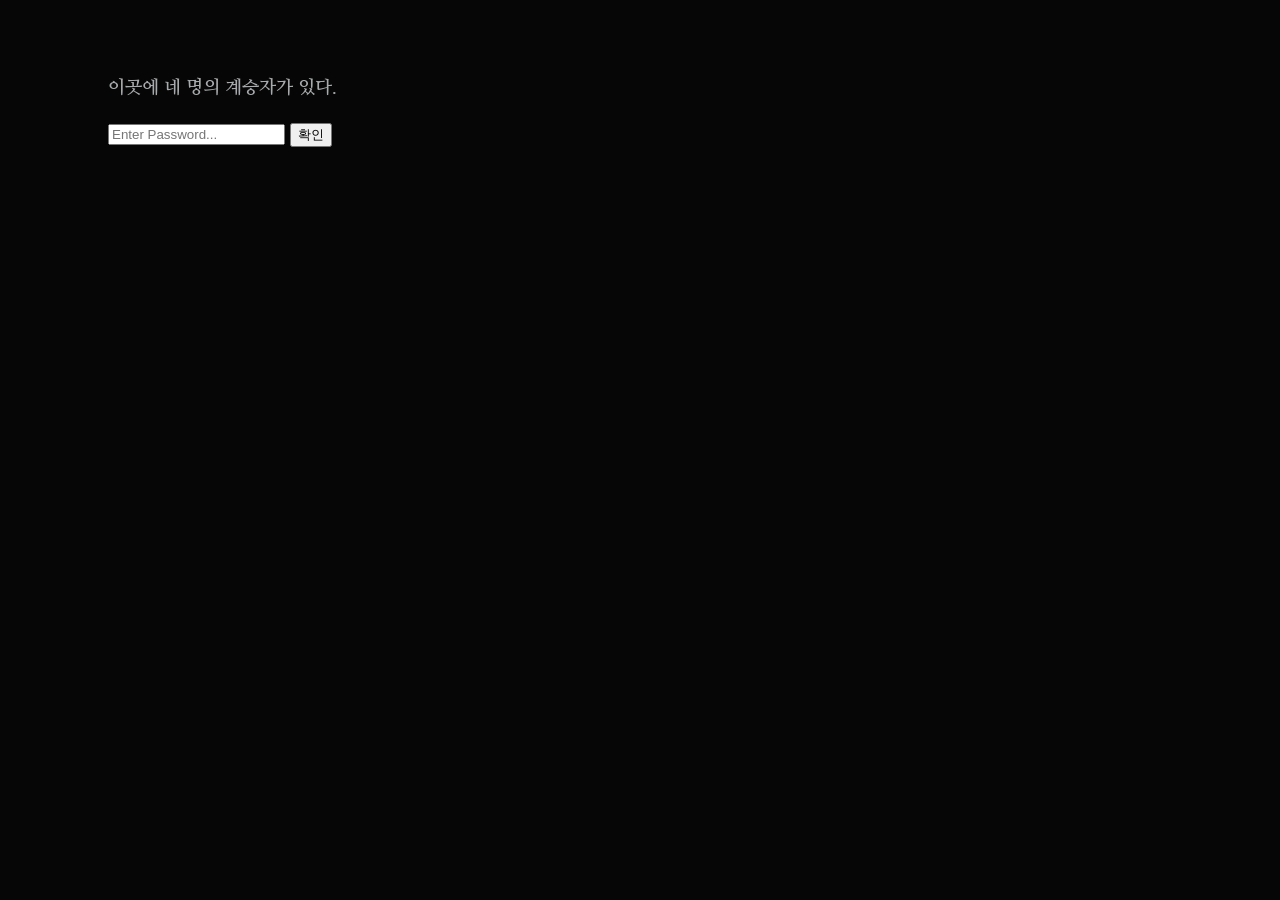
<file: index.html>
<!DOCTYPE html>
<html>
<head>
  <style>
@import url('https://fonts.googleapis.com/css2?family=Diphylleia&family=Gowun+Dodum&family=Grandiflora+One&family=Hahmlet:wght@100..900&family=Nanum+Myeongjo:wght@400;700&display=swap');
</style>
    <meta charset="utf-8">
    <link rel="stylesheet" href="mobile.css">
    <meta name="viewport" content="width=device-width, initial-scale=1.0">
    <title>Cryptbound</title>
</head>
 <body style="background-color:rgb(6, 6, 6)">
  <span class="deff">
  <span style="padding-left: 100px;">
    <br>
    <br>
    <br>이곳에 네 명의 계승자가 있다.
    <br>
    <br>
  <form id="loginForm">
    <input type="password" id="passwordInput" placeholder="Enter Password...">
    <button type="submit">확인</button>
  </form>
  </span>
  </span>

<script>
const correctPassword = "sibalsibalfeelslikejot";

const wrongMessages = ['"비밀이 많은 남자가 더 매력적인 법이지요. 안 그렇습니까?" -웨더 굿맨 어록 中',
  '"때로는 알지 못하더라도, 손에 쥔 것 만으로 가장 큰 비밀을 알게된 것일 때가 있어요." -앤 노아 어록 中',
  '"아니, 혹시, 목 위에 붙어 있는 그 4.5키로는 장식일까? 응? 니 머리 말이야." -준 노아 어록 中',
  '"왜 굳이 제 비밀을 캐내려 하시나요, 그대의 비밀은 아무것도 알려주지 않으면서···." -레이시 노아 어록 中'
      ];

document.getElementById("loginForm").addEventListener("submit", function(e) {
  e.preventDefault();

  const userInput = document.getElementById("passwordInput").value;

  if (userInput === correctPassword) {
    window.location.href = "7f3a91b2.html";
  } else {
    const randomIndex = Math.floor(Math.random() * wrongMessages.length);
    alert(wrongMessages[randomIndex]);
  }
});
</script>
   
</body>
</html>
</file>
<file: mobile.css>
.container {
    max-width: 1200px;
    min-width: 600px;
    width: 120%;
    margin: 0 auto;
	display: grid;
	grid-template-columns: minmax(185px, 1fr) 4fr;
    row-gap: 10px;
    column-gap: 10px;
	grid-auto-rows: minmax(30px, auto)
}

.name {
    text-align: right;
    display: block;
}

.textt {
    text-align: left;
    display: block;
}

.ho1 {
    display: block;
    background-color:rgb(42, 57, 34)
}

.ho2 {
    display: block;
    background-color:rgb(42, 66, 47)
}

.ho3 {
    display: block;
    background-color:rgb(70, 68, 39)
}

.ho4 {
    display: block;
    background-color:rgb(64, 63, 63)
}

.deff { 
  max-width: 1200px;
  min-width: 600px;
  width: 120%;
  margin: 0 auto;
  display : block;
  color: #a8abad;
  font-family: "Nanum Myeongjo", serif;
  font-optical-sizing: auto;
  font-weight: 700;
  text-align: left;
  font-size: large;
  padding-left: 100px;
  font-style: normal;
}

.line { 
  max-width: 1200px;
  min-width: 600px;
  width: 120%;
  margin: 0 auto;
  display : block;
  color: #7b7c80;
  font-family: "Nanum Myeongjo", serif;
  font-optical-sizing: auto;
  font-weight: 700;
  font-style: normal;
}

.sys { 
  margin: auto;
  display : block;
  color: #cacbce;
  font-family: "Noto Serif KR", serif;
  font-optical-sizing: auto;
  font-weight: 400;
  font-style: normal;
  font-size: large;
}

.npc { 
  margin: auto;
  display : block;
  color: #818182;
  font-family: "Hahmlet", serif;
  font-optical-sizing: auto;
  font-weight: 400;
  font-size: large;
  font-style: normal;
}

.j { 
  display : block;
  margin : auto;
  color: #4d8567;
  font-family: "Hahmlet", serif;
  font-optical-sizing: auto;
  font-weight: 400;
  font-size: large;
  font-style: normal;
}

.w { 
  display : block;
  margin : auto;
  color: #72995d;
  font-family: "Hahmlet", serif;
  font-optical-sizing: auto;
  font-weight: 400;
  font-size: large;
  font-style: normal;
}

.a { 
  display : block;
  margin : auto;
  color: #b5ae71;
  font-family: "Hahmlet", serif;
  font-optical-sizing: auto;
  font-weight: 400;
  font-size: large;
  font-style: normal;
}

.l { 
  display : block;
  margin : auto;
  color: #c8c8c8;
  font-family: "Hahmlet", serif;
  font-optical-sizing: auto;
  font-weight: 400;
  font-size: large;
  font-style: normal;
}

.title {
  max-width: 1200px;
  min-width: 600px;
  width: 120%;
  margin: 0 auto;
  display : block;
  font-family: "Nanum Myeongjo", serif;
  font-weight: 700;
  font-style: normal;
  font-size: x-large;
  text-align: left;
  padding-left: 100px;
  color: #c8c8c8;
}

.title2 {
  max-width: 1200px;
  min-width: 600px;
  width: 120%;
  margin: 0 auto;
  display : block;
  font-family: "Nanum Myeongjo", serif;
  font-weight: 700;
  font-style: normal;
  font-size: larger;
  text-align: left;
  padding-left: 100px;
  color: #c8c8c8;
}
</file>
